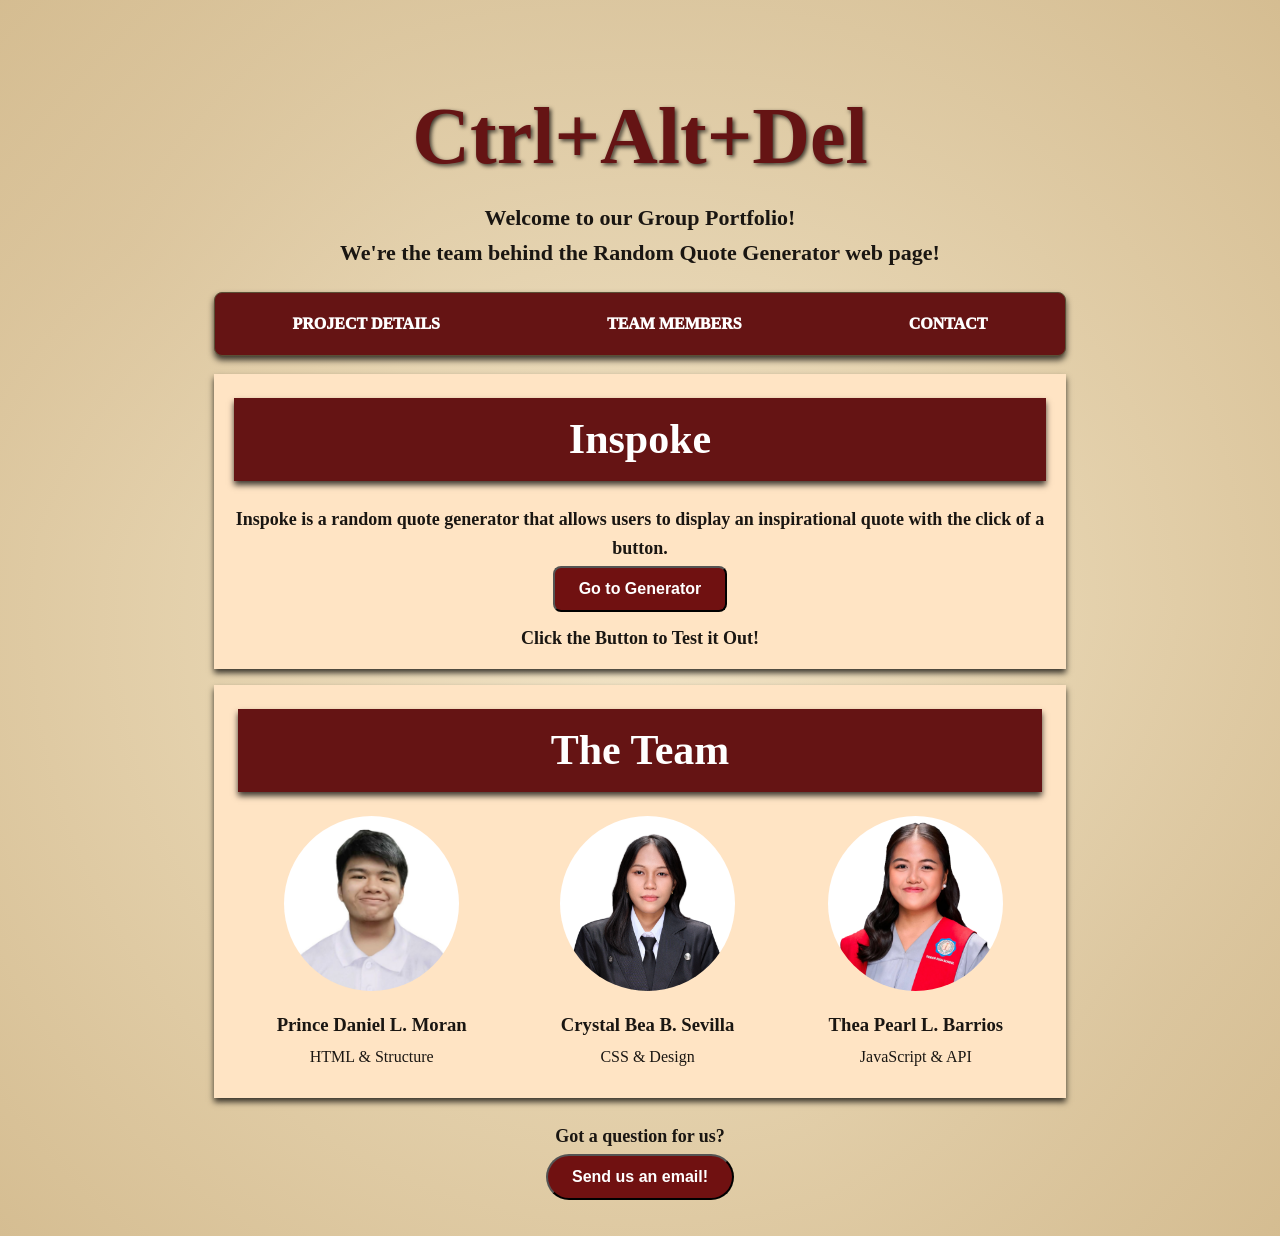
<file: index.html>
<!DOCTYPE html>
<html>
  <head>
      <title>Group Portfolio</title>
      <script src="portfolio.js"></script>
      <meta charset="UTF-8">
      <meta name="description" content="The Group Portfolio of Thea Barrios, Prince Moran, and Crystal Sevilla, serving as a landing page for their app">
      <meta name="author" content="Thea Barrios, Prince Moran, and Crystal Sevilla">
      <meta name="viewport" content="width=device-width, initial-scale=1.0">
      <link rel="stylesheet" href="info.css">
  </head>

  <body>

    <header>
      <h1>Ctrl+Alt+Del</h1>
      <p>Welcome to our Group Portfolio!<br> We're the team behind the Random Quote Generator web page!</p>
      <section class="navigation">
        <nav>
          <ul>
            <li><a href="#proj">Project Details</a></li>
            <li><a href="#members">Team Members</a></li>
            <li><a href="#contact">Contact</a></li>
          </ul>
        </nav>
      </section>
    </header>

    <main>
      <section id="proj">
        <h2>Inspoke</h2>
        <p>Inspoke is a random quote generator that allows users to display an inspirational quote with the click of a button. </p>
        <button type="button" id="appButton">Go to Generator</button>
        <p>Click the Button to Test it Out!</p>
      </section>

      <section id="members">
        <h2>The Team</h2>
        <section class="member">
          <section>
            <img src="images/moran.jpg" alt="A picture of Prince Daniel L. Moran" width=30% height=auto>
            <h3>Prince Daniel L. Moran</h3>
            <p>HTML & Structure</p>
          </section>
          <section>
            <img src="images/sevilla.png" alt="A picture of Crystal Bea B. Sevilla" width=30% height=auto>
            <h3>Crystal Bea B. Sevilla</h3>
            <p>CSS & Design</p>
          </section>
          <section>
            <img src="images/barrios.png" alt="A picture of Thea Pearl L. Barrios" width=30% height=auto>
            <h3>Thea Pearl L. Barrios</h3>
            <p>JavaScript & API</p>
          </section>
        </section>
      </section>

    </main>

    <footer id="contact">
      <p>Got a question for us?</p>
      <button id="questionBtn">Send us an email!</button>
    </footer>
  </body>
</html>
</file>
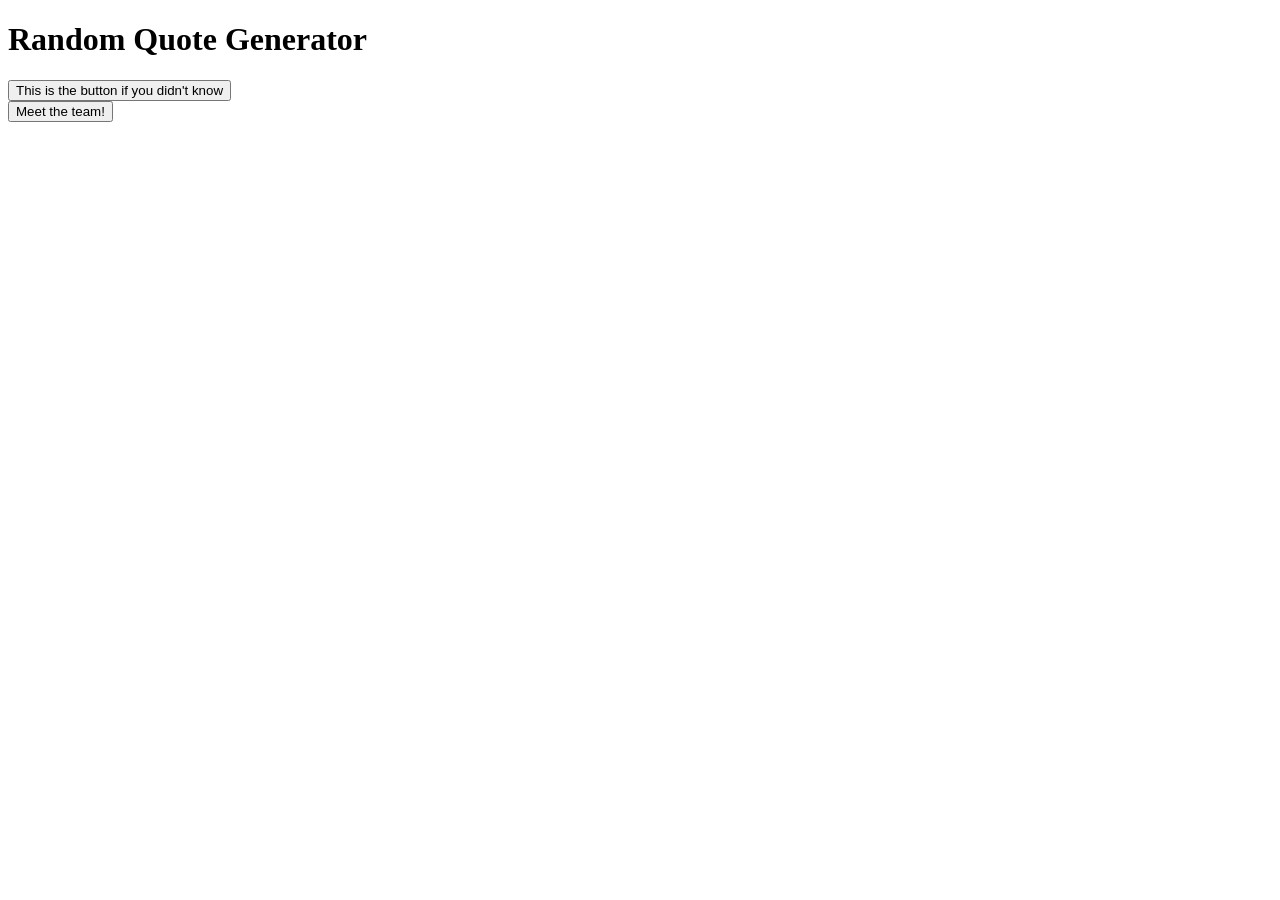
<file: app.html>
<!DOCTYPE html>
<html>

    <head>
        <script src="script.js"> </script>
        <title>Random Quote Generator</title>
        <link rel="stylesheet" href="styles.css">
        <meta charset="UTF-8">
        <meta name="description" content="A Random Qoute Generator that provides users with a random quote every time they click a button">
        <meta name="author" content="Thea Barrios, Prince Moran, and Crystal Sevilla">
        <meta name="viewport" content="width=device-width, initial-scale=1.0">
    </head>

    <body>
        <header>
                <h1>Random Quote Generator</h1>
        </header>

        <main id="main">
            <section>
                <p id="quote"> </p>
                <p id="quoteAuthor"> </p>
                <button id="quote-button">This is the button if you didn't know</button>
            </section>
        </main>

        <footer>
            <button id="portfolio-button">Meet the team!</button>
        </footer>
    </body>
</html>
</file>
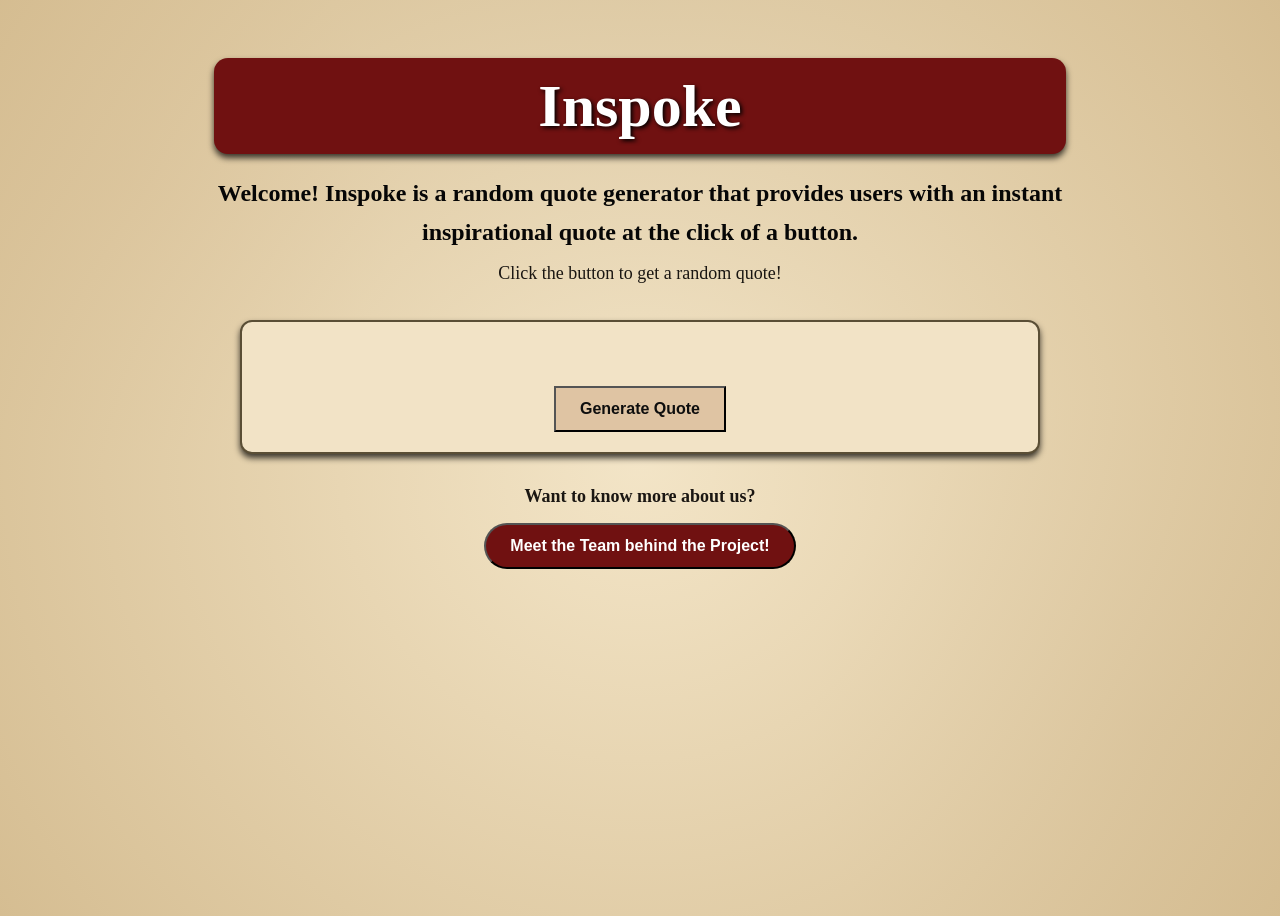
<file: app/app.html>
<!DOCTYPE html>
<html>

    <head>
        <script src="script.js"> </script>
        <title>Inspoke</title>
        <link rel="stylesheet" href="styles.css">
        <meta charset="UTF-8">
        <meta name="description" content="A Random Quote Generator that provides users with a random inspirational quote every time they click a button">
        <meta name="author" content="Thea Barrios, Prince Moran, and Crystal Sevilla">
        <meta name="viewport" content="width=device-width, initial-scale=1.0">
        <link rel="stylesheet" href="styles.css">
    </head>

    <body>
        <header>
                <h1>Inspoke</h1>
                <p class="site-description">Welcome! Inspoke is a random quote generator that provides users with an instant inspirational quote at the click of a button.</p>
                <p>Click the button to get a random quote!</p>
        </header>

        <main id="main">
            <section>
                <p id="quote"> </p>
                <p id="quoteAuthor"> </p>
                <button id="quote-button">Generate Quote</button>
            </section>
        </main>

        <footer>
            <p> Want to know more about us? </p>
            <button id="portfolio-button">Meet the Team behind the Project!</button>
        </footer>
    </body>
</html>
</file>
<file: info.css>
* {
    margin-left: auto;
    margin-right: auto;
    padding: 0;
    box-sizing: border-box;
}

body {
  /*Background Gradient*/
    background-color: #f2e3c6;
    background-image: 
                radial-gradient(circle at 50% 50%, rgba(244, 230, 200, 0.8), rgba(210, 185, 140, 0.9)),
                radial-gradient(circle at 10% 20%, rgba(139, 69, 19, 0.15) 0%, transparent 20%),
                radial-gradient(circle at 90% 80%, rgba(101, 67, 33, 0.15) 0%, transparent 25%),
                radial-gradient(circle at 50% 0%, rgba(0,0,0,0.1) 0%, transparent 50%);
    padding: 20px;
    display: flex;
    flex-direction: column;
    min-height: 100vh;
    font-family: 'IM Fell English', Georgia, serif;
    font-size: 16px;
    color: #1a1612;
    line-height: 1.6;
    align-items: center;
    width: 100%;
    max-width: 900px;
    padding: 0 24px;
}

header {
    margin-bottom: 4px;
    padding-top: 10px;
    padding-bottom: 10px;
    text-align: center;
    width: 100%;
}

header h1 {
    margin-bottom: 0px;
    font-size: 80px;
    color:#651414;
    text-shadow: 2px 2px 4px rgba(0, 0, 0, 0.75);
}

header p {
    margin-top: 0;
    font-size: 22px;
    font-weight: 600;
}

/* Navigation Bar Styling */
.navigation {
    margin-bottom: 4px;
    position: sticky;
    top: 8px;
    z-index: 100;
    width: 100%;
}

.navigation nav {
    background-color: #651414;
    width: 100%;
    box-sizing: border-box;
    border: 1px solid #5a4e35;
    border-radius: 8px;
    padding: 2px 6px;
    box-shadow: 0 4px 6px rgba(0, 0, 0, 0.75);
}

nav ul {
    display: flex;
    flex-wrap: wrap;
    list-style: none;
    justify-content: center;
    gap: 24px;
}

nav a {
    text-transform: uppercase;
    text-decoration: none;
    color: #ffff;
    font-weight: 1000;
    transition: color 0.3s ease;
    padding: 4px 8px;
}

nav a:hover {
    color: #f6cb76;
    transform: scale(1.2);
}

section {
    scroll-margin-block: 20vh; /* Check if necessary later */
}

/* Section Heading Styling */
h2 {
    background-color: #651414;
    padding: 8px 12px;
    margin-top: 12px;
    margin-bottom: 24px;
    width: 100%;
    box-sizing: border-box;
    color: #ffff;
    font-size: 42px;
    text-align: center;
    box-shadow: 0 4px 6px rgba(0, 0, 0, 0.75);
}

/* section project */
#proj {
    background-color: bisque;
    border-style: solid #5a4e35;
    margin-bottom: 16px;
    padding: 12px 20px;
    box-shadow: 0 4px 6px rgba(0, 0, 0, 0.75);
}

#proj p {
    font-size: 18px;
    font-weight: 700;
    margin-top: 0px;
    margin-bottom: 4px;
    text-align: center;
}

#appButton {
    display: flex;
    justify-content: center;
    align-items: center;  
    margin-bottom: 12px;
    background-color: #701111;
    color: #ffff;
    border-radius: 8px;
    padding: 12px 24px;
    font-size: 16px;
    font-weight: 700;
    cursor: pointer;
    transition: background-color 0.3s ease, transform 0.3s ease;
}

#appButton:hover {
    background-color: #ffff;
    color: #701111;
    transform: scale(1.1);
}

#appButton:active {
    background-color: #5a4e35;
    transform: scale(0.95);
}

/* section members */
#members {
    background-color: bisque;
    border-style: solid #5a4e35;
    margin-bottom: 16px;
    padding: 12px 24px;
    box-shadow: 0 4px 6px rgba(0, 0, 0, 0.75);
}

.member {
    display: flex;
    flex-wrap: wrap;
    justify-content: space-between;
    gap: 16px;
    margin-top: 16px;
}

.member img {
    display: flex;
    justify-content: center; 
    align-items: center;
    border-radius: 50%;
    width: 175px;
    height: 175px;
    object-fit: cover;
    margin-bottom: 12px;
}

.member h3 {
    margin-bottom: 4px;
    text-align: center;
}

.member p {
    margin-top: 0px;
    text-align: center;
}

#contact {
    
    box-sizing: border-box;
    margin-bottom: 12px;
    padding: 8px 20px;
}

#contact p {
    font-size: 18px;
    font-weight: 700;
    margin-top: 0px;
    margin-bottom: 4px;
    text-align: center;
}

#questionBtn {
    display: flex;
    justify-content: center;
    align-items: center;  
    margin-bottom: 8px;
    background-color: #701111;
    color: #ffff;
    border-radius: 100px;
    padding: 12px 24px;
    font-size: 16px;
    font-weight: 700;
    cursor: pointer;
    transition: background-color 0.3s ease, transform 0.3s ease;
}

#questionBtn:hover {
    background-color: #ffff;
    color: #701111;
    transform: scale(1.1);
}

#questionBtn:active {
    background-color: #5a4e35;
    transform: scale(0.95);
}
</file>
<file: styles.css>

</file>
<file: app/styles.css>
* {
    margin-left: auto;
    margin-right: auto;
    padding: 0;
    box-sizing: border-box;
}

body {
  /*Background Gradient*/
    background-color: #f2e3c6;
    background-image: 
                radial-gradient(circle at 50% 50%, rgba(244, 230, 200, 0.8), rgba(210, 185, 140, 0.9)),
                radial-gradient(circle at 10% 20%, rgba(139, 69, 19, 0.15) 0%, transparent 20%),
                radial-gradient(circle at 90% 80%, rgba(101, 67, 33, 0.15) 0%, transparent 25%),
                radial-gradient(circle at 50% 0%, rgba(0,0,0,0.1) 0%, transparent 50%);
    padding: 20px;
    display: flex;
    flex-direction: column;
    min-height: 100vh;
    font-family: 'IM Fell English', Georgia, serif;
    font-size: 16px;
    color: #1a1612;
    line-height: 1.6;
    align-items: center;
    width: 100%;
    max-width: 900px;
    padding: 0 24px;
}

header {
    margin-bottom: 4px;
    padding-top: 10px;
    padding-bottom: 10px;
    text-align: center;
    width: 100%;
}

header h1 {
    background-color: #701111;
    border-radius: 14px;
    margin-bottom: 0px;
    font-size: 60px;
    width: 100%;
    color:#ffff;
    text-shadow: 2px 2px 4px rgba(0, 0, 0, 1);
    box-shadow: 0 4px 6px rgba(0, 0, 0, 0.75);
}

.site-description {
    font-size: 24px;
    font-weight: 600;
    margin-top: 20px;
    margin-bottom: 8px;
    text-align: center;
    color: #060606;
}

header p {
    margin-top: 0;
    font-size: 18px;
}

section {
    scroll-margin-block: 20vh;
}

/* Main Content Styling */
#main {
    background-color: #f2e3c6;
    border: 2px solid #5a4e35;
    border-radius: 12px;
    padding: 40px;
    padding-bottom: 12px;
    box-shadow: 0 4px 6px rgba(0, 0, 0, 0.75);
    width: 100%;
    max-width: 800px;
    margin-bottom: 20px;
}

#quote {
    font-size: 24px;
    font-weight: 400;
    margin-bottom: 12px;
    text-align: justify;
}

#quoteAuthor {
    font-style: italic;
    font-family: 'IM Fell English';
    font-size: 20px;
    font-weight: 600;
    margin-bottom: 20px;
    text-align: right;
}

#quote-button {
    display: flex;
    justify-content: center;
    align-items: center;  
    margin-bottom: 8px;
    background-color: #dfc4a3;
    color: #0e0e0e;
    padding: 12px 24px;
    font-size: 16px;
    font-weight: 700;
    cursor: pointer;
    transition: background-color 0.3s ease, transform 0.3s ease;
}


/* Footer Styling */
footer {
    box-sizing: border-box;
    margin-bottom: 12px;
    padding: 8px 20px;
}

footer p {
    font-size: 18px;
    font-weight: 700;
    margin-top: 0px;
    margin-bottom: 4px;
    text-align: center;
}

#portfolio-button {
    display: flex;
    justify-content: center;
    align-items: center;
    margin-top: 12px;
    margin-bottom: 8px;
    background-color: #701111;
    color: #ffff;
    border-radius: 100px;
    padding: 12px 24px;
    font-size: 16px;
    font-weight: 700;
    cursor: pointer;
    transition: background-color 0.3s ease, transform 0.3s ease;
}

#portfolio-button:hover {
    background-color: #ffff;
    color: #701111;
    transform: scale(1.1);
}

#portfolio-button:active {
    background-color: #5a4e35;
    transform: scale(0.95);
}
</file>
